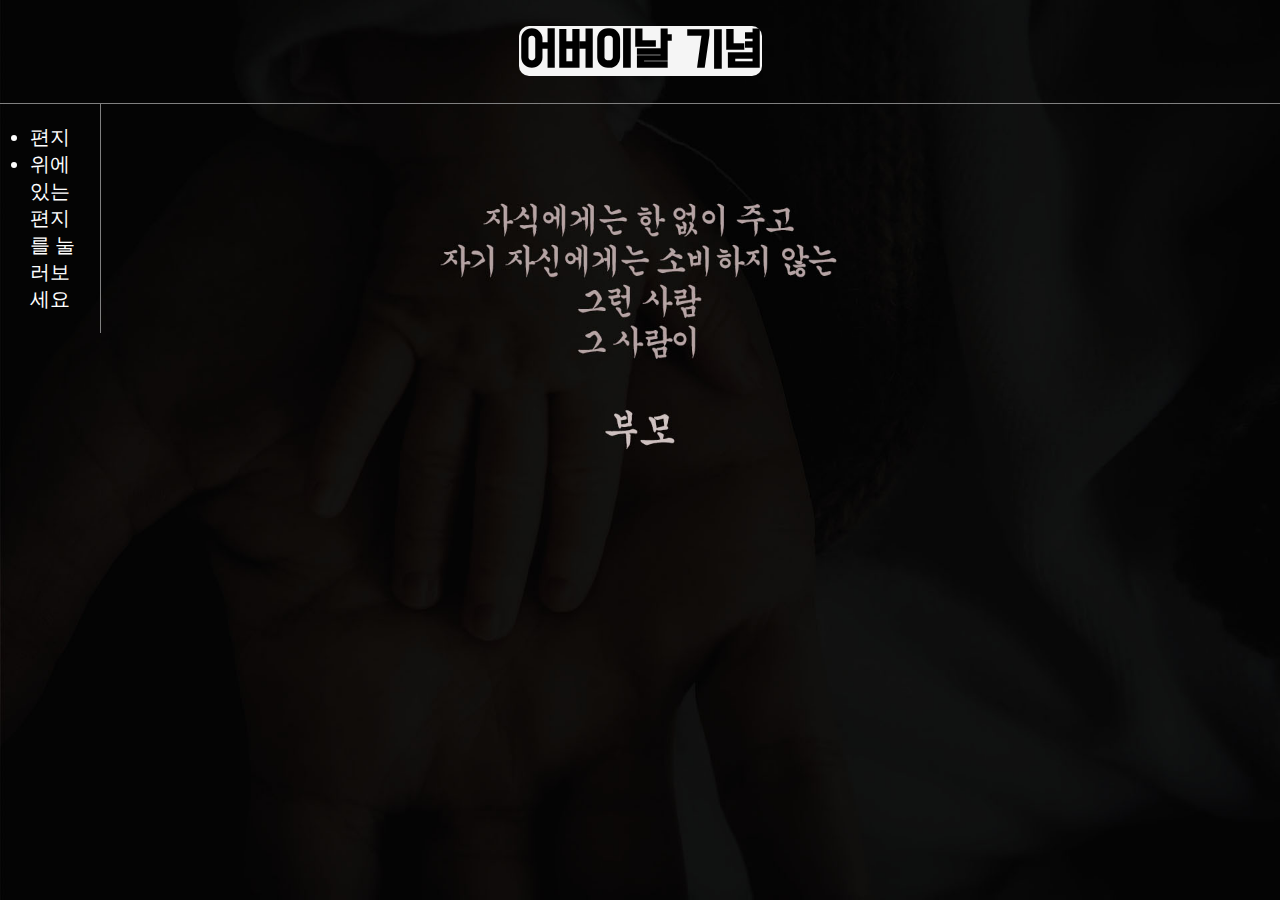
<file: index.html>
<!DOCTYPE html>

<html lang="KR">
    <head>
        <meta charset="UTF-8">
        <meta name="viewport" content="width=device-width, initial-scale=1.0">
        <title>Parent's</title>
        <link rel="stylesheet" type="text/css" href="1.css">
        <link href="https://fonts.googleapis.com/css2?family=Do+Hyeon&family=Jua&display=swap" rel="stylesheet">
    </head>
    <body>
        <h1>
            <a id="index" href="index.html">어버이날 기념</a>
        </h1>
        <div id="grid">
            <ul>
                <li>
                    <a id="list" href="Letter.html">편지</a>
                </li>
                <li>
                    위에 있는 편지를 눌러보세요
                </li>
            </ul>
        </div>
    </body>

</html>
</file>
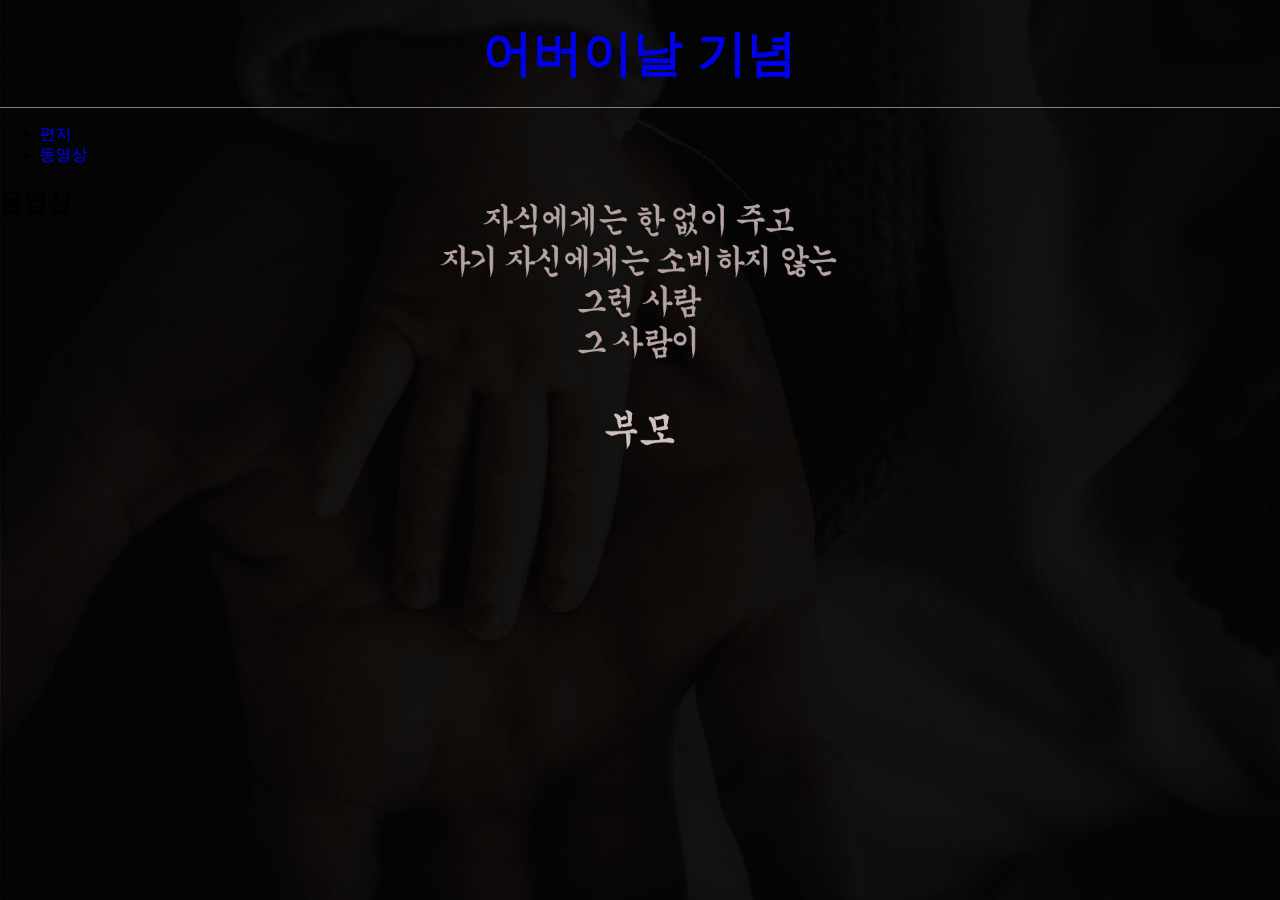
<file: animation.html>
<!DOCTYPE html>

<html lang="KR">
    <head>
        <meta charset="UTF-8">
        <meta name="viewport" content="width=device-width, initial-scale=1.0">
        <title>Parent's-Animation</title>
        <link rel="stylesheet" type="text/css" href="1.css">
    </head>
    <body>
        <h1><a href="index.html">어버이날 기념</a></h1>
        <ul>
            <li><a href="Letter.html">편지</a></li>
            <li><a href="animation.html">동영상</a></li>
        </ul>
        <h2>동영상</h2>
    </body>
</file>
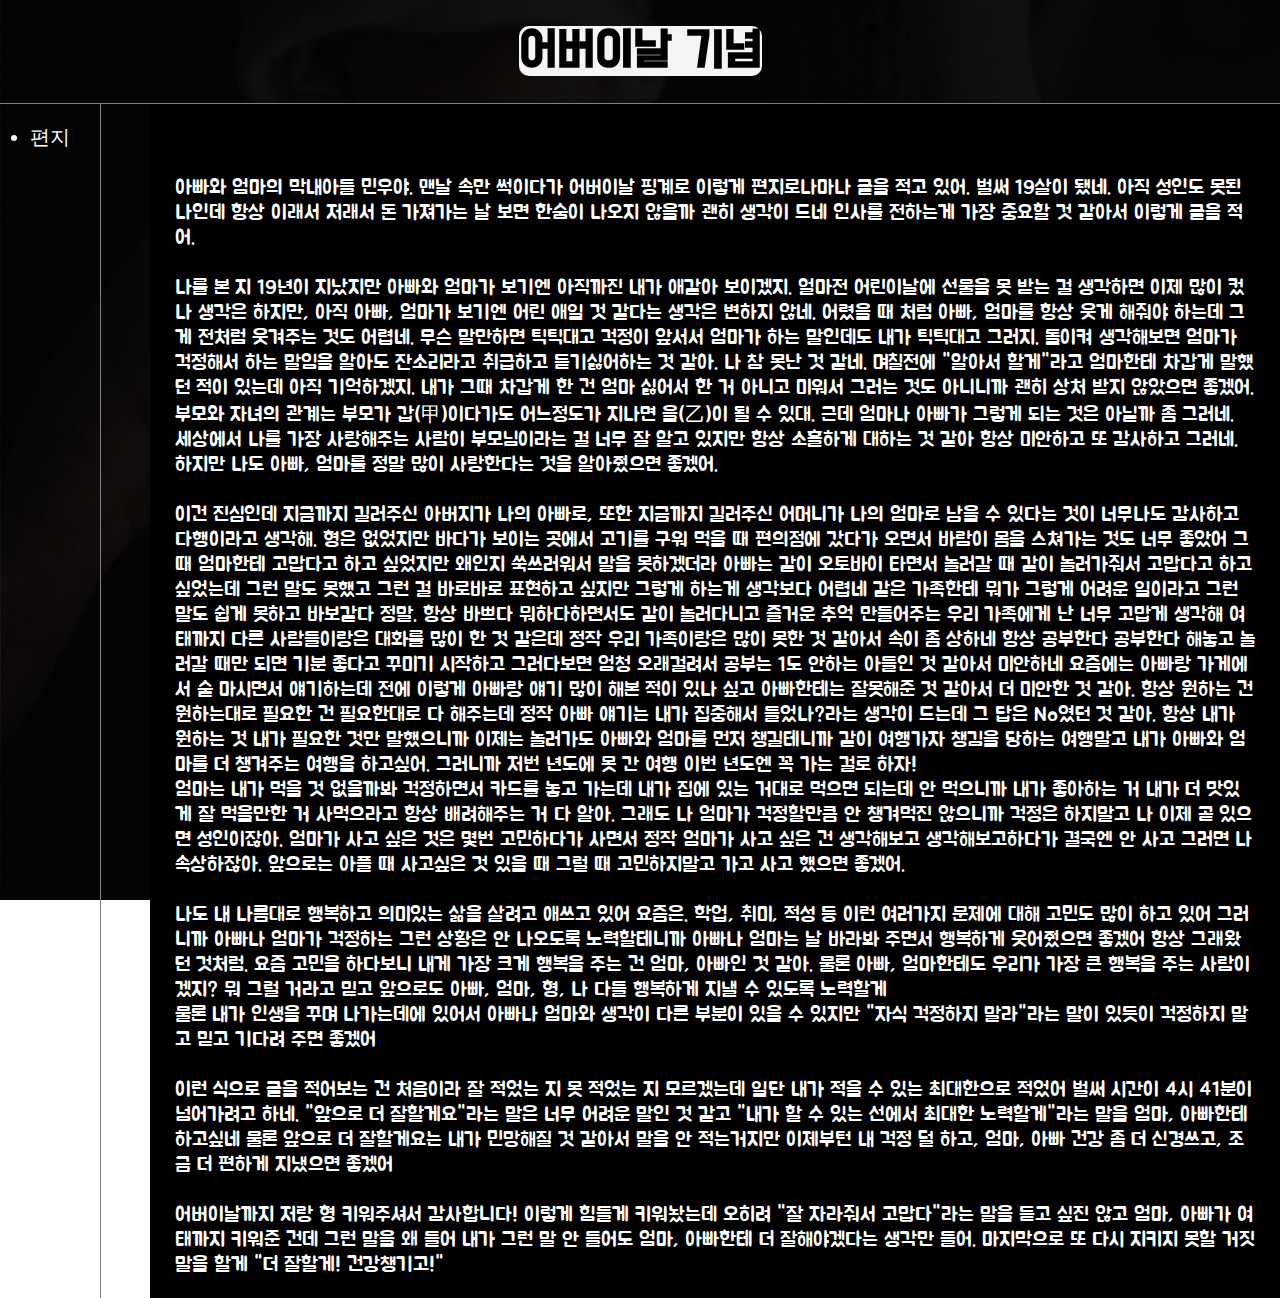
<file: Letter.html>
<!DOCTYPE html>

<html lang="KR">
    <head>
        <meta charset="UTF-8">
        <meta name="viewport" content="width=device-width, initial-scale=1.0">
        <title>Parent's-Letter</title>
        <link rel="stylesheet" type="text/css" href="1.css">
        <link href="https://fonts.googleapis.com/css2?family=Do+Hyeon&family=Jua&display=swap" rel="stylesheet">
    </head>
    <body>
        <h1>
            <a id="index" href="index.html">어버이날 기념</a>
        </h1>
        <div id="grid">
            <ul>
                <li>
                    <a id="list" href="Letter.html">편지</a>
                </li>
            </ul>
            <div id="article">
                <h2>편지</h2>
                <p>
                    아빠와 엄마의 막내아들 민우야. 맨날 속만 썩이다가 어버이날 핑계로 이렇게 편지로나마나 글을 적고 있어. 벌써 19살이 됐네. 아직 성인도 못된
                    나인데 항상 이래서 저래서 돈 가져가는 날 보면 한숨이 나오지 않을까 괜히 생각이 드네 인사를 전하는게 가장 중요할 것 같아서 이렇게 글을
                    적어.
                    <br>
                    <br>
                    나를 본 지 19년이 지났지만 아빠와 엄마가 보기엔 아직까진 내가 애같아 보이겠지. 얼마전 어린이날에 선물을 못 받는 걸 생각하면 이제 많이
                    컸나 생각은 하지만, 아직 아빠, 엄마가 보기엔 어린 애일 것 같다는 생각은 변하지 않네. 어렸을 때 처럼 아빠, 엄마를 항상 웃게 해줘야
                    하는데 그게 전처럼 웃겨주는 것도 어렵네. 무슨 말만하면 틱틱대고 걱정이 앞서서 엄마가 하는 말인데도 내가 틱틱대고 그러지. 돌이켜 생각해보면
                    엄마가 걱정해서 하는 말임을 알아도 잔소리라고 취급하고 듣기싫어하는 것 같아. 나 참 못난 것 같네. 며칠전에 "알아서 할게"라고 엄마한테
                    차갑게 말했던 적이 있는데 아직 기억하겠지. 내가 그때 차갑게 한 건 엄마 싫어서 한 거 아니고 미워서 그러는 것도 아니니까 괜히 상처 받지
                    않았으면 좋겠어. 부모와 자녀의 관계는 부모가 갑(甲)이다가도 어느정도가 지나면 을(乙)이 될 수 있대. 근데 엄마나 아빠가 그렇게 되는 것은
                    아닐까 좀 그러네. 세상에서 나를 가장 사랑해주는 사람이 부모님이라는 걸 너무 잘 알고 있지만 항상 소홀하게 대하는 것 같아 항상 미안하고 또
                    감사하고 그러네. 하지만 나도 아빠, 엄마를 정말 많이 사랑한다는 것을 알아줬으면 좋겠어.
                    <br>
                    <br>
                    이건 진심인데 지금까지 길러주신 아버지가 나의 아빠로, 또한 지금까지 길러주신 어머니가 나의 엄마로 남을 수 있다는 것이 너무나도 감사하고
                    다행이라고 생각해. 형은 없었지만 바다가 보이는 곳에서 고기를 구워 먹을 때 편의점에 갔다가 오면서 바람이 몸을 스쳐가는 것도 너무 좋았어 그때
                    엄마한테 고맙다고 하고 싶었지만 왜인지 쑥쓰러워서 말을 못하겠더라 아빠는 같이 오토바이 타면서 놀러갈 때 같이 놀러가줘서 고맙다고 하고 싶었는데
                    그런 말도 못했고 그런 걸 바로바로 표현하고 싶지만 그렇게 하는게 생각보다 어렵네 같은 가족한테 뭐가 그렇게 어려운 일이라고 그런 말도 쉽게
                    못하고 바보같다 정말. 항상 바쁘다 뭐하다하면서도 같이 놀러다니고 즐거운 추억 만들어주는 우리 가족에게 난 너무 고맙게 생각해 여태까지 다른
                    사람들이랑은 대화를 많이 한 것 같은데 정작 우리 가족이랑은 많이 못한 것 같아서 속이 좀 상하네 항상 공부한다 공부한다 해놓고 놀러갈 때만
                    되면 기분 좋다고 꾸미기 시작하고 그러다보면 엄청 오래걸려서 공부는 1도 안하는 아들인 것 같아서 미안하네 요즘에는 아빠랑 가게에서 술 마시면서
                    얘기하는데 전에 이렇게 아빠랑 얘기 많이 해본 적이 있나 싶고 아빠한테는 잘못해준 것 같아서 더 미안한 것 같아. 항상 원하는 건 원하는대로
                    필요한 건 필요한대로 다 해주는데 정작 아빠 얘기는 내가 집중해서 들었나?라는 생각이 드는데 그 답은 No였던 것 같아. 항상 내가 원하는 것
                    내가 필요한 것만 말했으니까 이제는 놀러가도 아빠와 엄마를 먼저 챙길테니까 같이 여행가자 챙김을 당하는 여행말고 내가 아빠와 엄마를 더 챙겨주는
                    여행을 하고싶어. 그러니까 저번 년도에 못 간 여행 이번 년도엔 꼭 가는 걸로 하자!
                    <br>
                    엄마는 내가 먹을 것 없을까봐 걱정하면서 카드를 놓고 가는데 내가 집에 있는 거대로 먹으면 되는데 안 먹으니까 내가 좋아하는 거 내가 더 맛있게
                    잘 먹을만한 거 사먹으라고 항상 배려해주는 거 다 알아. 그래도 나 엄마가 걱정할만큼 안 챙겨먹진 않으니까 걱정은 하지말고 나 이제 곧 있으면
                    성인이잖아. 엄마가 사고 싶은 것은 몇번 고민하다가 사면서 정작 엄마가 사고 싶은 건 생각해보고 생각해보고하다가 결국엔 안 사고 그러면 나
                    속상하잖아. 앞으로는 아플 때 사고싶은 것 있을 때 그럴 때 고민하지말고 가고 사고 했으면 좋겠어.
                    <br>
                    <br>
                    나도 내 나름대로 행복하고 의미있는 삶을 살려고 애쓰고 있어 요즘은. 학업, 취미, 적성 등 이런 여러가지 문제에 대해 고민도 많이 하고 있어
                    그러니까 아빠나 엄마가 걱정하는 그런 상황은 안 나오도록 노력할테니까 아빠나 엄마는 날 바라봐 주면서 행복하게 웃어줬으면 좋겠어 항상 그래왔던
                    것처럼. 요즘 고민을 하다보니 내게 가장 크게 행복을 주는 건 엄마, 아빠인 것 같아. 물론 아빠, 엄마한테도 우리가 가장 큰 행복을 주는
                    사람이겠지? 뭐 그럴 거라고 믿고 앞으로도 아빠, 엄마, 형, 나 다들 행복하게 지낼 수 있도록 노력할게
                    <br>
                    물론 내가 인생을 꾸며 나가는데에 있어서 아빠나 엄마와 생각이 다른 부분이 있을 수 있지만 "자식 걱정하지 말라"라는 말이 있듯이 걱정하지 말고
                    믿고 기다려 주면 좋겠어
                    <br>
                    <br>
                    이런 식으로 글을 적어보는 건 처음이라 잘 적었는 지 못 적었는 지 모르겠는데 일단 내가 적을 수 있는 최대한으로 적었어 벌써 시간이 4시
                    41분이 넘어가려고 하네. "앞으로 더 잘할게요"라는 말은 너무 어려운 말인 것 같고 "내가 할 수 있는 선에서 최대한 노력할게"라는 말을
                    엄마, 아빠한테 하고싶네 물론 앞으로 더 잘할게요는 내가 민망해질 것 같아서 말을 안 적는거지만 이제부턴 내 걱정 덜 하고, 엄마, 아빠 건강
                    좀 더 신경쓰고, 조금 더 편하게 지냈으면 좋겠어
                    <br>
                    <br>
                    어버이날까지 저랑 형 키워주셔서 감사합니다! 이렇게 힘들게 키워놨는데 오히려 "잘 자라줘서 고맙다"라는 말을 듣고 싶진 않고 엄마, 아빠가
                    여태까지 키워준 건데 그런 말을 왜 들어 내가 그런 말 안 들어도 엄마, 아빠한테 더 잘해야겠다는 생각만 들어. 마지막으로 또 다시 지키지 못할
                    거짓말을 할게 "더 잘할게! 건강챙기고!"
                </p>
            </div>
        </div>
    </body>

</html>
</file>
<file: 1.css>
<style>
    div {
        background-image: url(people-3120717_1920.jpg);
    }
    body {
        background-image: url(people-3120717_1920.jpg);
        background-repeat: no-repeat;
        background-attachment: fixed;
        background-size: 100% 100%;
        margin: 0;
    }
    a {
        text-decoration: none;
    }
    h1 {
        font-size: 50px;
        border-bottom: 1px solid gray;
        text-align: center;
        margin: 0;
        padding: 20px;
        font-family: 'Do Hyeon' , sans-serif;
    }
    #index{
        background-color: whitesmoke;
        border-radius: 10px;
        color: black;
    }
    #grid ul {
        color: white;
        border-right: 1px solid gray;
        width: 50px;
        margin: 0;
        padding: 20px 20px 20px 30px;
        font-size: 20px;
    }
    ul #list{
        color: white;
    }
    #article {
        padding-left: 25px;
        padding-right: 25px;
        background-color: black;
    }
    p{
        color: white;
        font-size: 20px;
        font-family: 'jua', sans-serif;
    }
    #article h2{
        text-align: center;
    }
        #grid {
        display: grid;
        grid-template-columns: 150px 1fr;
    }
</style>
</file>
